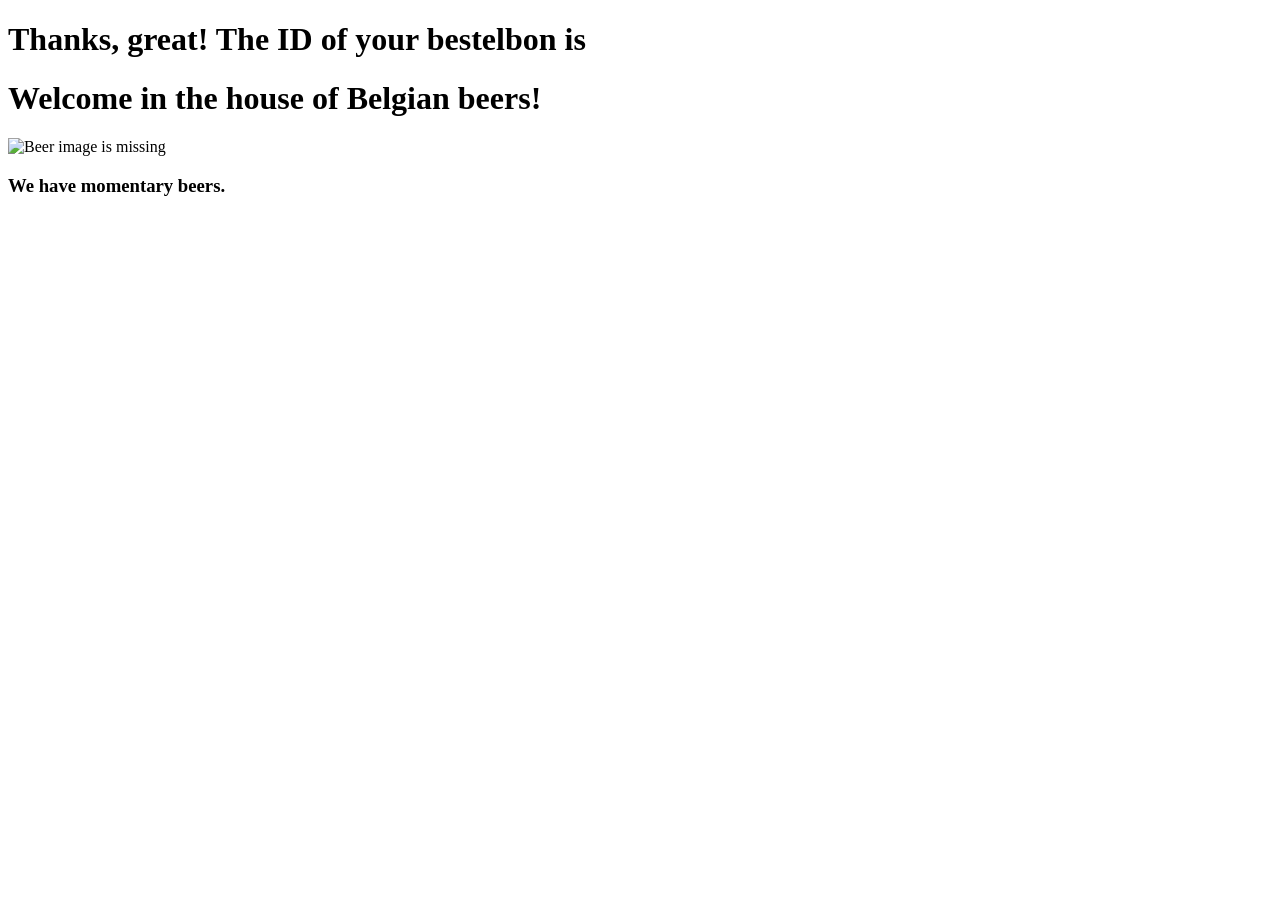
<file: src/main/resources/templates/index.html>
<!DOCTYPE html>
<html lang="nl" xmlns:th="http://www.thymeleaf.org">
<head th:replace="fragments::head(title='Welcome')"></head>
<body>
<nav th:replace="fragments::menu"></nav>

<h1 th:if="${param.bestelbonID}!=null">Thanks, great! The ID of your bestelbon is <span th:text="${param.bestelbonID}"></span> </h1>

<div th:if="${param.bestelbonID}==null">
<h1>Welcome in the house of Belgian beers!</h1>
<img th:src="@{/images/bierhuis.jpg}" alt="Beer image is missing">
<h3>We have momentary <!--/*@thymesVar id="index" type="be.vdab.beerhousewithjpa.controllers.IndexController"*/-->
<span th:text="${index}"></span> beers.</h3>
</div>
</body>
</html>
</file>
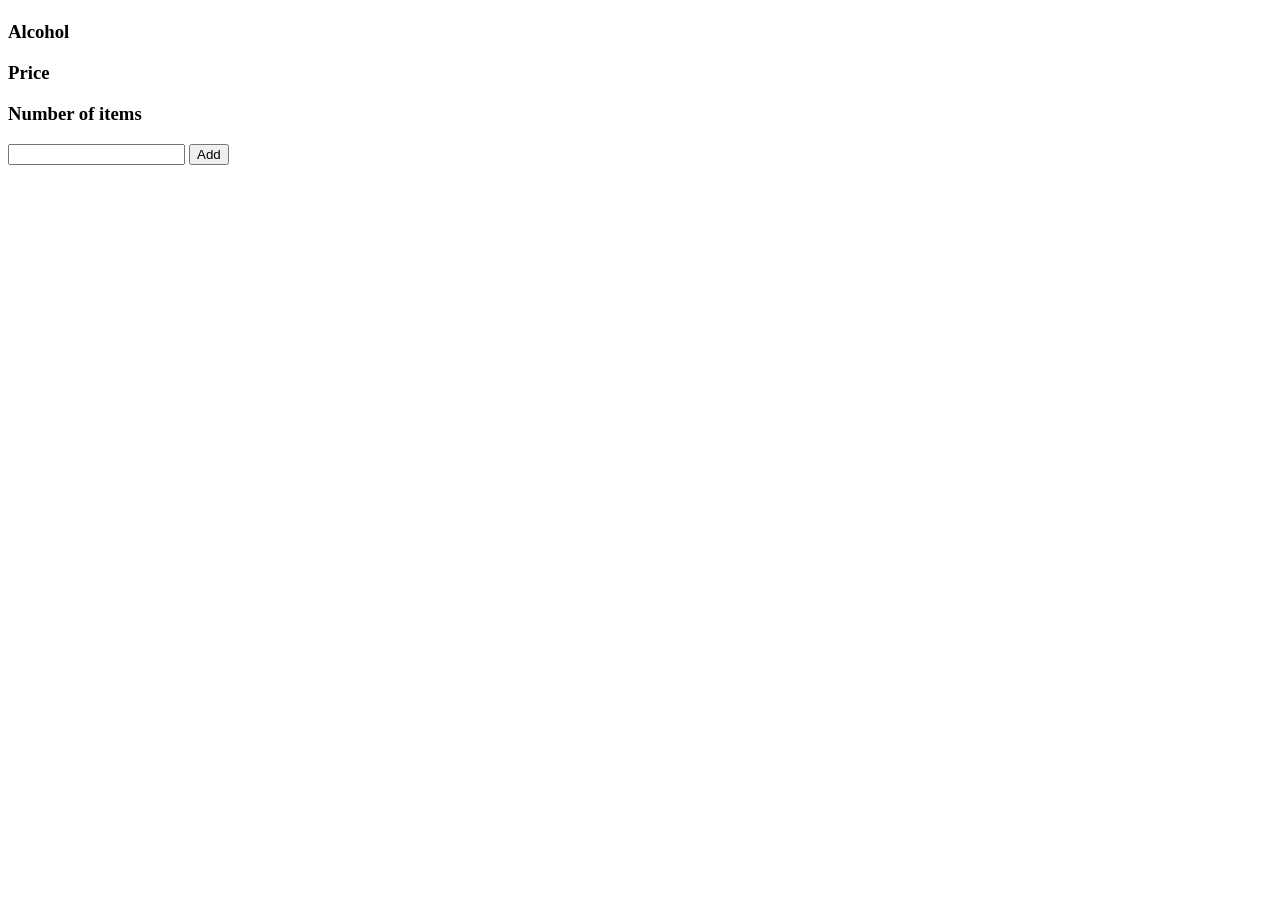
<file: src/main/resources/templates/bier.html>
<!DOCTYPE html>
<html lang="nl" xmlns:th="http://www.thymeleaf.org">
<head th:replace="fragments::head(title='Bier Details')"></head>
<body th:object="${bier}">
<script th:src="@{/js/foutenmeldig.js}" defer></script>
<nav th:replace="fragments::menu"></nav>

<h1 th:text="*{naam}"></h1>
<h3>Alcohol</h3>
<p th:text="*{alcohol}"></p>
<h3>Price</h3>
<p th:text="|*{prijs} &euro;|"></p>
<h3>Number of items</h3>
<form method="post" th:action="@{/bier/form/{bierid} (bierid=${bier.id})}" th:object="${itemsForm}">
<span th:errors="*{items}"></span>
<input th:field="*{items}" type="number" required min="1">
    <button>Add</button>
</form>
</body>
</html>
</file>
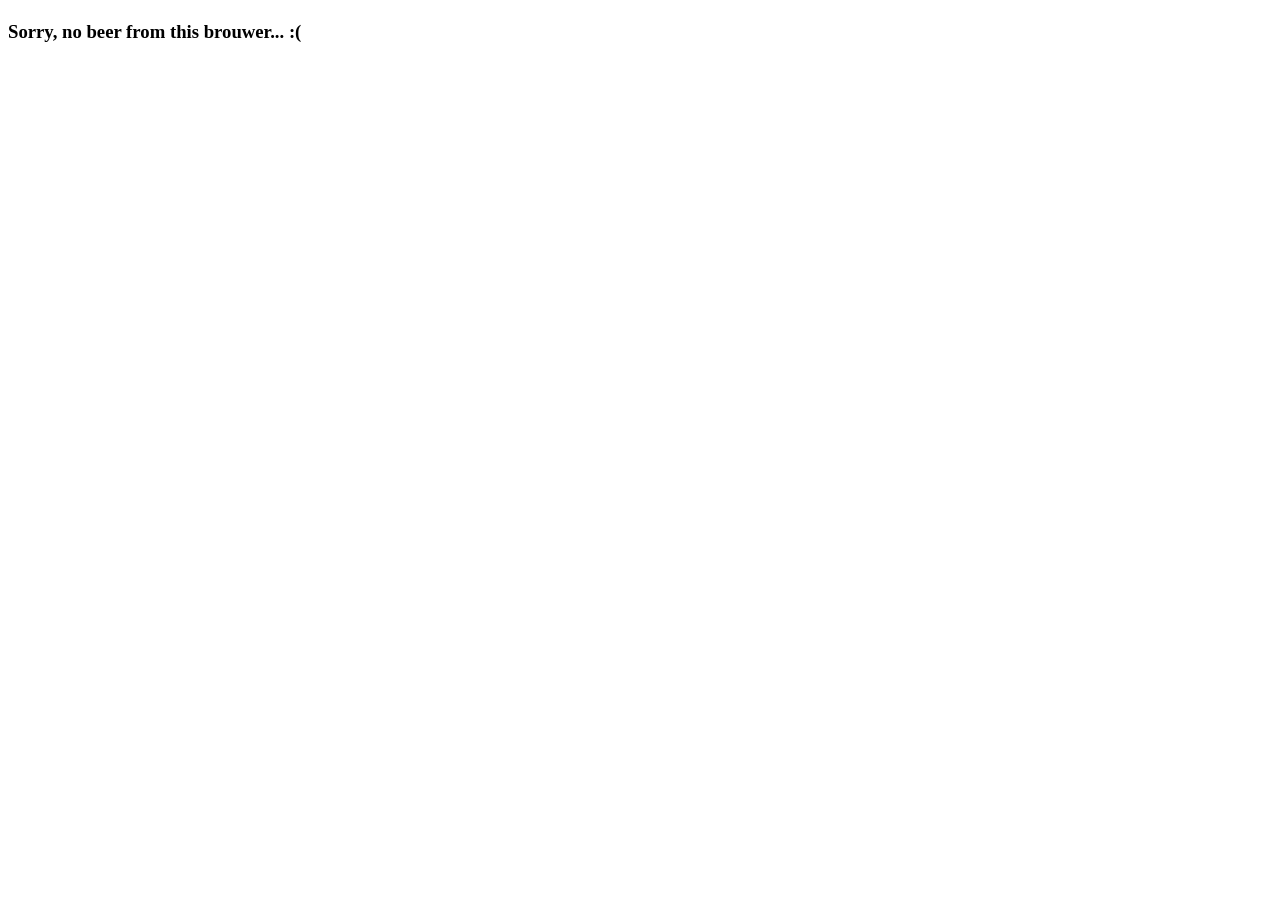
<file: src/main/resources/templates/bieren.html>
<!DOCTYPE html>
<html lang="nl" xmlns:th="http://www.thymeleaf.org">
<head th:replace="fragments::head(title=${bieren}!=null ? 'Beers from ' + ${bieren[0].brouwer.naam} : 'Beers not found')">
</head>
<body>
<nav th:replace="fragments::menu"></nav>

<h1 th:if="${bieren}!=null" th:text="|${bieren[0].brouwer.naam} (${bieren[0].brouwer.adres.gemeente})|"></h1>

<h3 th:if="${bieren}==null">Sorry, no beer from this brouwer... :(</h3>
<ul th:if="${bieren}!=null" th:each="bier:${bieren}" th:object="${bier}">
    <a th:href="@{/bier/{bierid} (bierid=*{id})}" th:text="*{naam}"></a>
</ul>

</body>
</html>
</file>
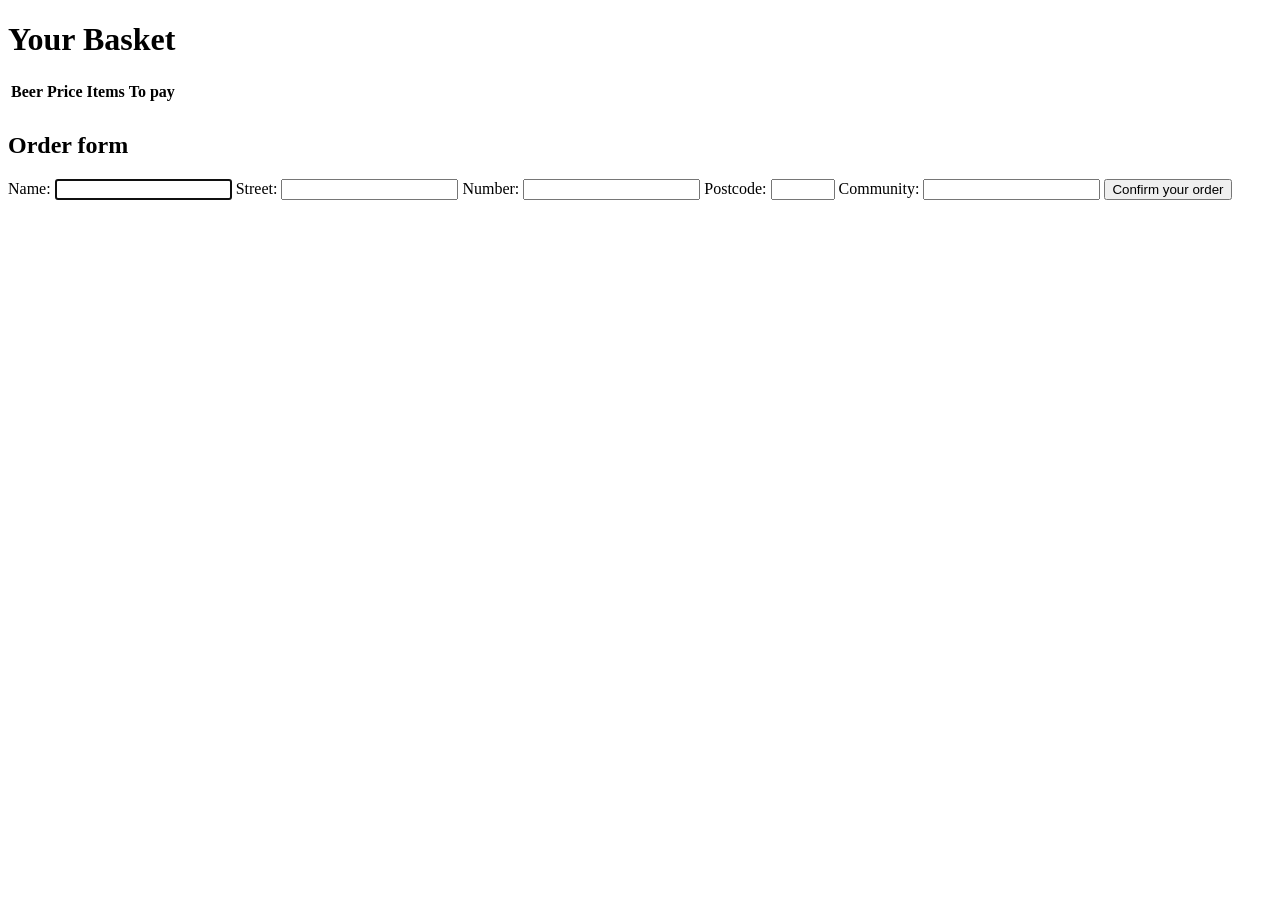
<file: src/main/resources/templates/mandje.html>
<!DOCTYPE html>
<html lang="nl" xmlns:th="http://www.thymeleaf.org">
<head th:replace="fragments::head(title='Mandje')"></head>
<body>
<nav th:replace="fragments::menu"></nav>

<h1 th:if="${biersWithItems}!= null">Your Basket</h1>
<table th:if="${biersWithItems}!=null">
    <tr>
        <th>Beer</th>
        <th>Price</th>
        <th>Items</th>
        <th>To pay</th>
    </tr>
    <tr th:each="entry:${biersWithItems}">
        <td th:text="${entry.key.naam}"></td>
        <td style="text-align: right"  th:text="|${entry.key.prijs} &euro;|"></td>
        <td style="text-align: center" th:text="${entry.value}"></td>
        <td style="text-align: right" th:text="${entry.key.prijs} * ${entry.value}"></td>
    </tr>
    <tr>
        <td></td>
        <td></td>
        <td style="text-align: center; font-weight: bold" th:text="${#aggregates.sum(biersWithItems.![value])}"></td>
        <td style="text-align: right; font-weight: bold" th:text="${#aggregates.sum(biersWithItems.![key.prijs * value])}"></td>
    </tr>
</table>

<h2>Order form</h2>

<form th:action="@{/mandje/form}" method="post" th:object="${bestelbon}">
    <label>Name: <span th:errors="*{naam}"></span>
        <input th:field="*{naam}" autofocus required>
    </label>
    <label>Street: <span th:errors="*{adres.straat}"></span>
        <input th:field="*{adres.straat}" required>
    </label>
    <label>Number: <span th:errors="*{adres.huisNr}"></span>
        <input th:field="*{adres.huisNr}" required>
    </label>
    <label>Postcode: <span th:errors="*{adres.postcode}"></span>
        <input th:field="*{adres.postcode}" type=number required min="1000" max="9999">
    </label>
    <label>Community: <span th:errors="*{adres.gemeente}"></span>
        <input th:field="*{adres.gemeente}" required>
    </label>
    <button>Confirm your order</button>
</form>
</body>
</html>
</file>
